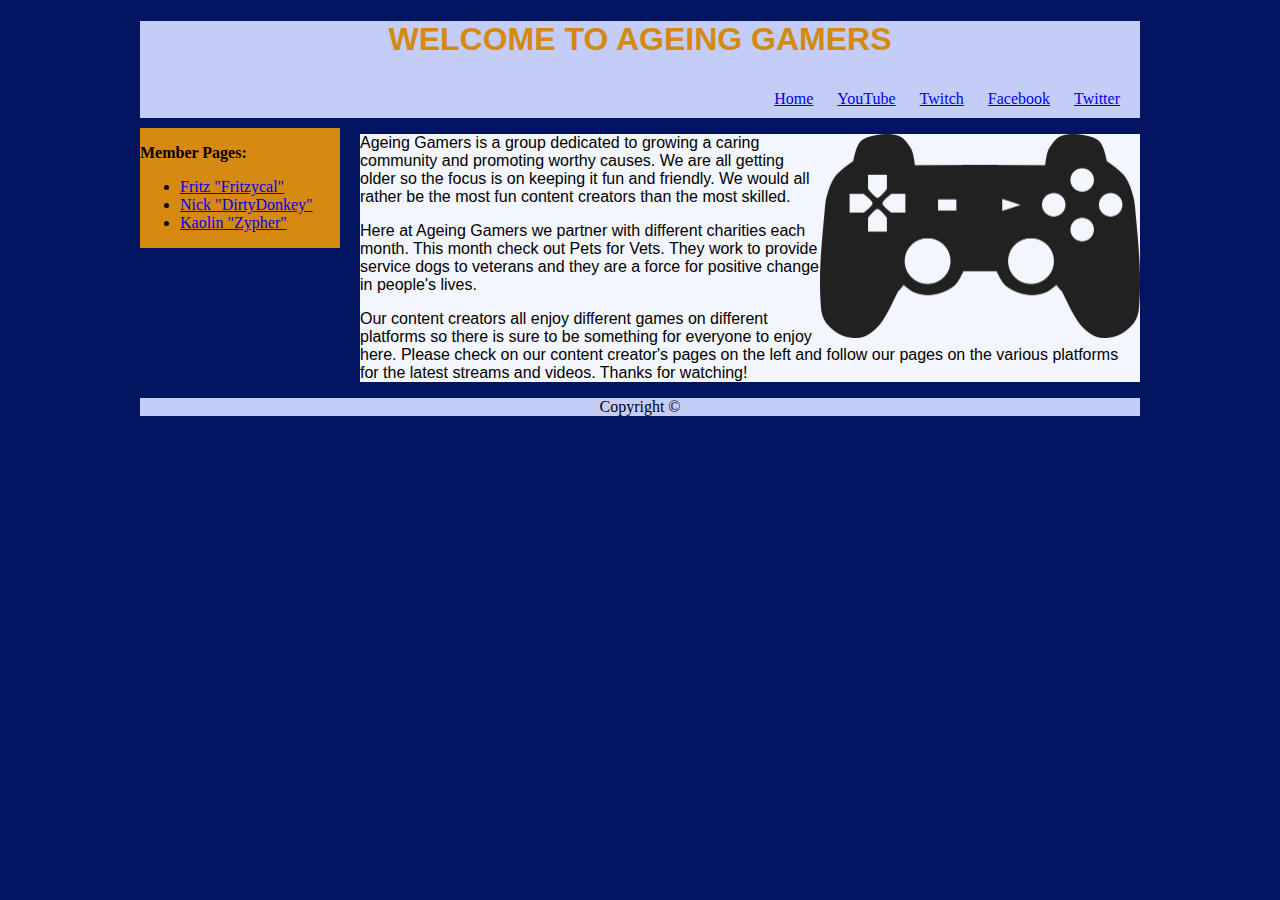
<file: index.html>
<!doctype html>
<html lang="en">

<head>
<title>Project1</title>
<meta charset="utf-8">
<link rel="stylesheet" href="project1.css">

</head>

<body>
  <div id="wrapper">
    <header>
      <h1>WELCOME TO AGEING GAMERS</h1>
      
      <ul class="nav2">
      <li><a href="index.html"> Home </a></li>
      <li><a href="http://www.youtube.com"> YouTube </a></li>
      <li><a href="http://www.twitch.tv"> Twitch </a></li>
      <li><a href="http://www.facebook.com"> Facebook </a></li>
      <li><a href="http://www.twitter.com"> Twitter </a></li>
      </ul>
    </header>
    <nav>
      <p> <b> Member Pages:</b> </p>
      <ul>
        <li><a href="projectfritzycal.html">Fritz "Fritzycal"</a></li>
        <li><a href="projectdirtydonkey.html">Nick "DirtyDonkey"</a></li>
        <li><a href="#">Kaolin "Zypher"</a></li>
       </ul>
    </nav>

    <main>
      <a href="Project1.html"><img src="controller-1294077_640.png" style="float:right" alt="Gamepad" width="320px" height="204px"></a>
      <p>
        Ageing Gamers is a group dedicated to growing a caring community and promoting worthy causes. We are all getting older so the focus is on keeping it fun and friendly. We would all rather be the most fun content creators than the most skilled.</p>
      <p>
        Here at Ageing Gamers we partner with different charities each month. This month check out Pets for Vets. They work to provide service dogs to veterans and they are a force for positive change in people's lives.</p>
      <p>
        Our content creators all enjoy different games on different platforms so there is sure to be something for everyone to enjoy here. Please check on our content creator's pages on the left and follow our pages on the 
        various platforms for the latest streams and videos. Thanks for watching!</p>
    </main>
    <footer>
      <p>Copyright &copy;</p>
    </footer>
  </div>
</body>

</html>
</file>
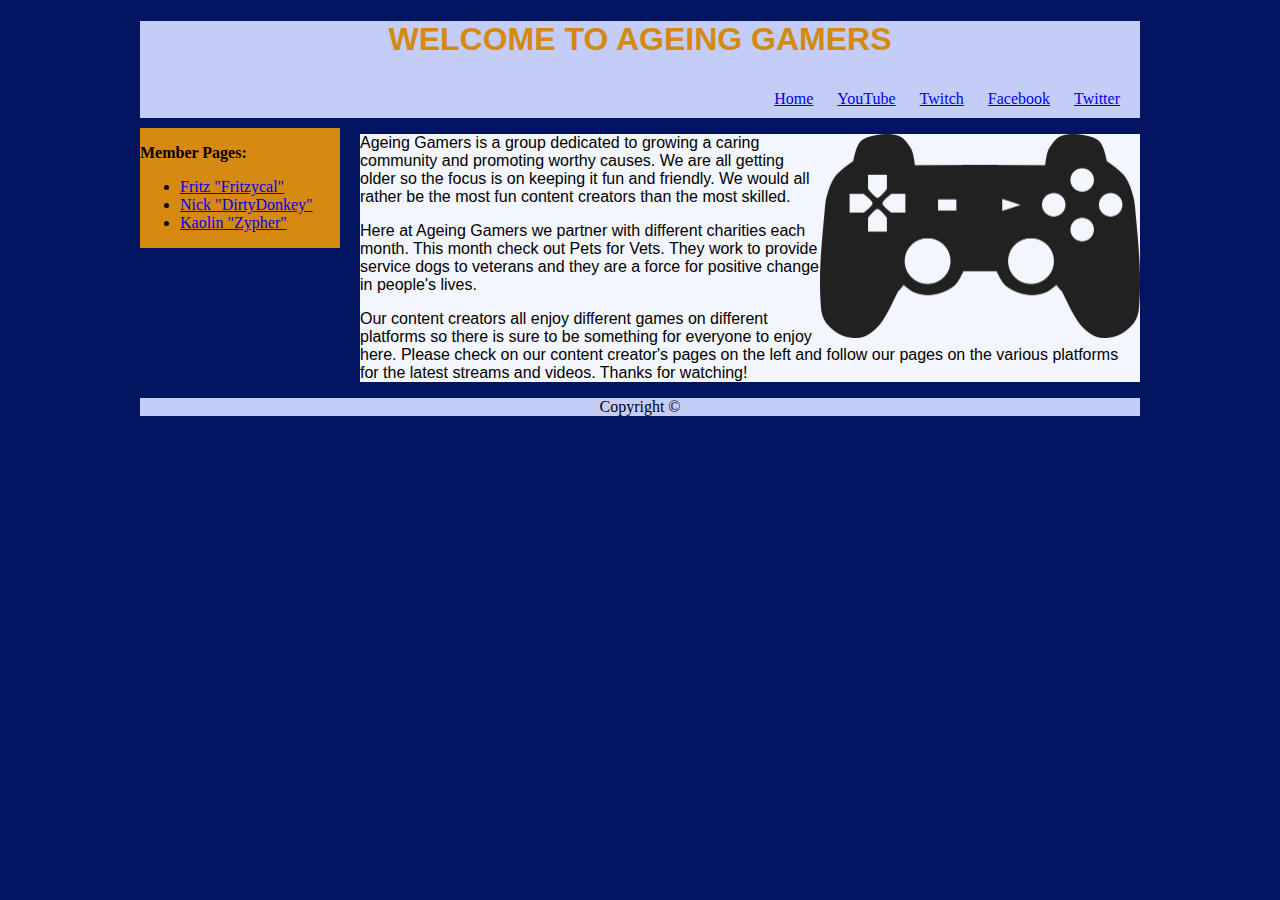
<file: project1.html>
<!doctype html>
<html lang="en">

<head>
<title>Project1</title>
<meta charset="utf-8">
<link rel="stylesheet" href="project1.css">

</head>

<body>
  <div id="wrapper">
    <header>
      <h1>WELCOME TO AGEING GAMERS</h1>
      
      <ul class="nav2">
      <li><a href="project1.html"> Home </a></li>
      <li><a href="http://www.youtube.com"> YouTube </a></li>
      <li><a href="http://www.twitch.tv"> Twitch </a></li>
      <li><a href="http://www.facebook.com"> Facebook </a></li>
      <li><a href="http://www.twitter.com"> Twitter </a></li>
      </ul>
    </header>
    <nav>
      <p> <b> Member Pages:</b> </p>
      <ul>
        <li><a href="projectfritzycal.html">Fritz "Fritzycal"</a></li>
        <li><a href="projectdirtydonkey.html">Nick "DirtyDonkey"</a></li>
        <li><a href="#">Kaolin "Zypher"</a></li>
       </ul>
    </nav>

    <main>
      <a href="Project1.html"><img src="controller-1294077_640.png" style="float:right" alt="Gamepad" width="320px" height="204px"></a>
      <p>
        Ageing Gamers is a group dedicated to growing a caring community and promoting worthy causes. We are all getting older so the focus is on keeping it fun and friendly. We would all rather be the most fun content creators than the most skilled.</p>
      <p>
        Here at Ageing Gamers we partner with different charities each month. This month check out Pets for Vets. They work to provide service dogs to veterans and they are a force for positive change in people's lives.</p>
      <p>
        Our content creators all enjoy different games on different platforms so there is sure to be something for everyone to enjoy here. Please check on our content creator's pages on the left and follow our pages on the 
        various platforms for the latest streams and videos. Thanks for watching!</p>
    </main>
    <footer>
      <p>Copyright &copy;</p>
    </footer>
  </div>
</body>

</html>
</file>
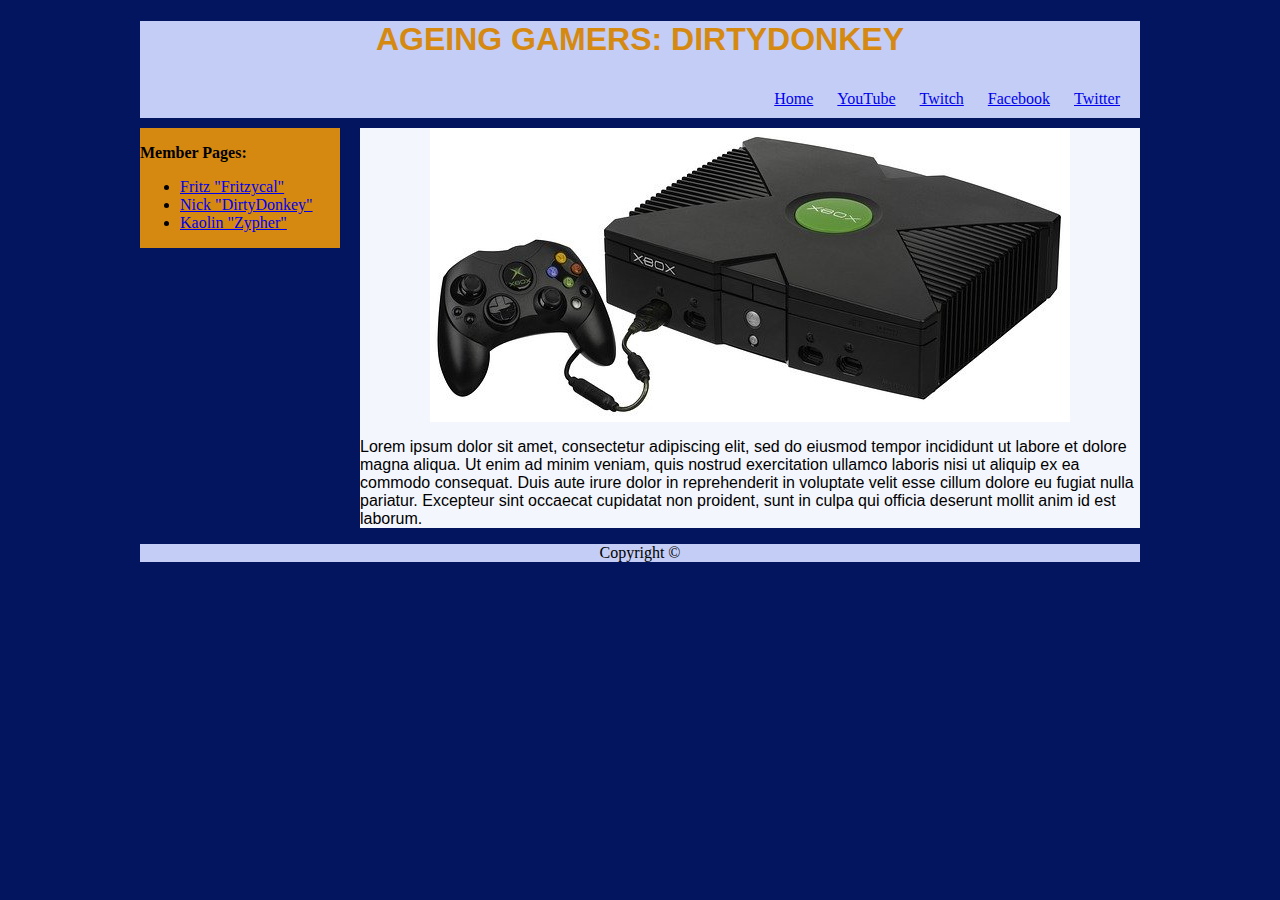
<file: projectdirtydonkey.html>
<!doctype html>
<html lang="en">

<head>
<title>Project1</title>
<meta charset="utf-8">
<link rel="stylesheet" href="project1.css">

</head>

<body>
  <div id="wrapper">
    <header>
      <h1>AGEING GAMERS: DIRTYDONKEY</h1>
      
      <ul class="nav2">
      <li><a href="index.html"> Home </a></li>
      <li><a href="http://www.youtube.com"> YouTube </a></li>
      <li><a href="http://www.twitch.tv"> Twitch </a></li>
      <li><a href="http://www.facebook.com"> Facebook </a></li>
      <li><a href="http://www.twitter.com"> Twitter </a></li>
      </ul>
    </header>
    <nav>
      <p> <b> Member Pages:</b> </p>
      <ul>
        <li><a href="projectfritzycal.html">Fritz "Fritzycal"</a></li>
        <li><a href="projectdirtydonkey.html">Nick "DirtyDonkey"</a></li>
        <li><a href="#">Kaolin "Zypher"</a></li>
       </ul>
    </nav>

    <main>
      <img src="xbox-1200296_640.jpg" alt="Xbox System" width="640px" height="294px" class="center">
      <p>Lorem ipsum dolor sit amet, consectetur adipiscing elit, sed do eiusmod tempor incididunt ut labore et dolore magna aliqua. 
      Ut enim ad minim veniam, quis nostrud exercitation ullamco laboris nisi ut aliquip ex ea commodo consequat. Duis aute irure dolor in reprehenderit in voluptate velit esse cillum dolore eu fugiat nulla pariatur. 
      Excepteur sint occaecat cupidatat non proident, sunt in culpa qui officia deserunt mollit anim id est laborum. </p>
	
    </main>
    <footer>
      <p>Copyright &copy;</p>
    </footer>
  </div>
</body>

</html>
</file>
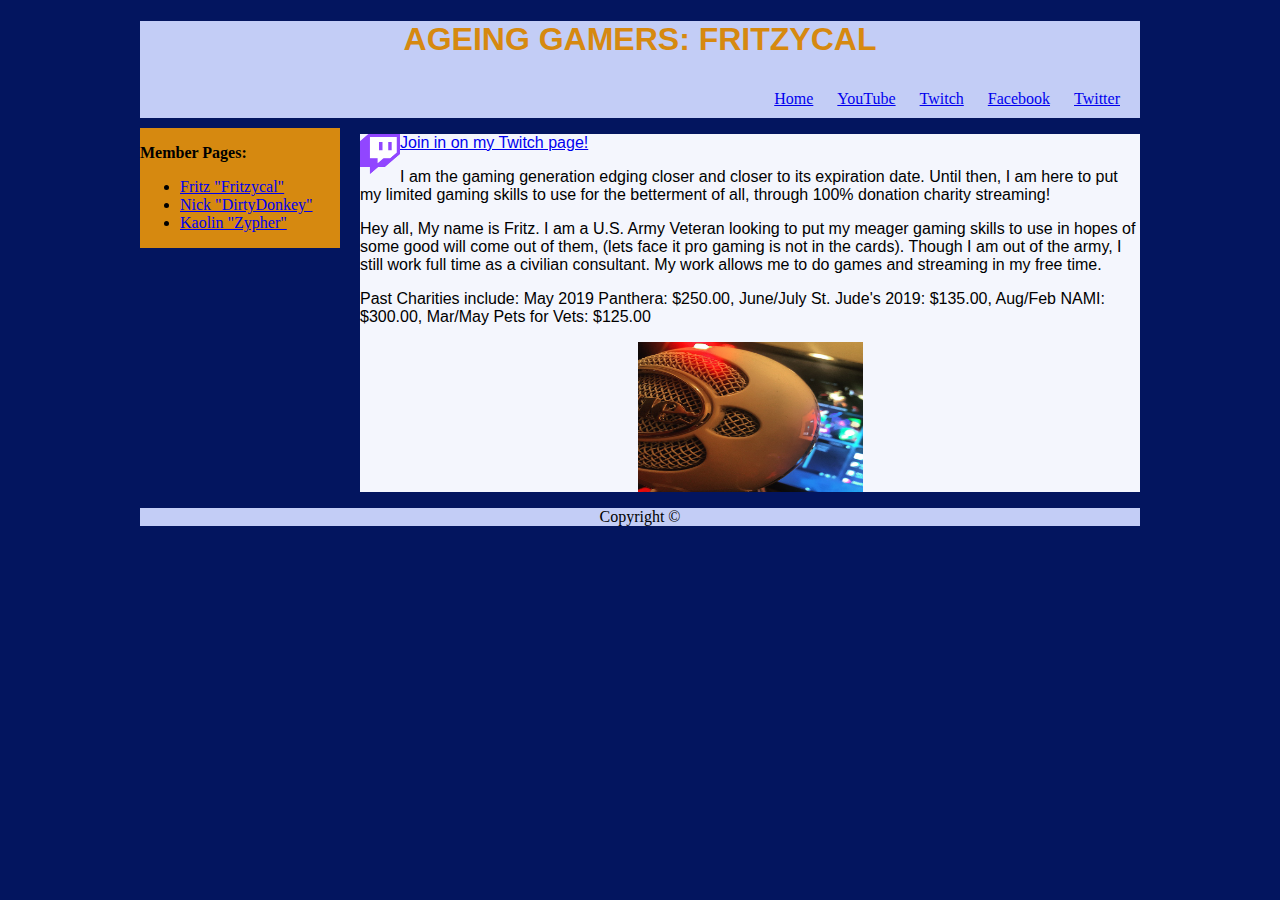
<file: projectfritzycal.html>
<!doctype html>
<html lang="en">

<head>
<title>Project1</title>
<meta charset="utf-8">
<link rel="stylesheet" href="project1.css">

</head>

<body>
  <div id="wrapper">
    <header>
      <h1>AGEING GAMERS: FRITZYCAL</h1>
      
      <ul class="nav2">
      <li><a href="index.html"> Home </a></li>
      <li><a href="http://www.youtube.com"> YouTube </a></li>
      <li><a href="http://www.twitch.tv"> Twitch </a></li>
      <li><a href="http://www.facebook.com"> Facebook </a></li>
      <li><a href="http://www.twitter.com"> Twitter </a></li>
      </ul>
    </header>
    <nav>
      <p> <b> Member Pages:</b> </p>
      <ul>
        <li><a href="projectfritzycal.html">Fritz "Fritzycal"</a></li>
        <li><a href="projectdirtydonkey.html">Nick "DirtyDonkey"</a></li>
        <li><a href="#">Kaolin "Zypher"</a></li>
       </ul>
    </nav>

    <main>
      <img src="TwitchGlitchPurple.png" style="float:left" alt="Twitch Tag" width="40px" height="40px">
      <p><a href="https://www.twitch.tv/fritzycal"> Join in on my Twitch page!</a></p>
      <p> I am the gaming generation edging closer and closer to its expiration date. Until then, I am here to put my limited gaming skills to use for the betterment of all, through 100% donation charity streaming! </p>

      <p> Hey all, My name is Fritz. I am a U.S. Army Veteran looking to put my meager gaming skills to use in hopes of some good will come out of them, (lets face it pro gaming is not in the cards). Though I am out of the army,
          I still work full time as a civilian consultant. My work allows me to do games and streaming in my free time.</p>
      <p> Past Charities include: May 2019 Panthera: $250.00, June/July St. Jude's 2019: $135.00, Aug/Feb NAMI: $300.00, Mar/May Pets for Vets: $125.00</p>
      <img src="pc-gaming-985449_640.jpg" alt="Gaming Station" width="225px" height="150px" class="center">
	
    </main>
    <footer>
      <p>Copyright &copy;</p>
    </footer>
  </div>
</body>

</html>
</file>
<file: project1.css>
#wrapper { width: 1000px;
	   margin-left: auto;
	   margin-right: auto; 
	   background-color: #03155F; }
nav { float: left;
      width: 200px; 
      background-color: #D68910; }
.nav2 { background-color: #C3CDF6;
	text-align: right;
	margin: 10px; }
.nav2 li {
	display: inline-block;
	margin: 10px; }
main { margin-left: 220px; 
       background-color: #F4F6FD; 
       font-family: Arial; }
body { background-color: #03155F; }
header { background-color: #C3CDF6; }
h1 { font-family: Arial;
     text-align: center;
     color: #D68910;}
footer { background-color: #C3CDF6; 
	 text-align: center;
	 clear: both; }
.center {display: block;
	margin-left: auto;
	margin-right: auto;}
</file>
